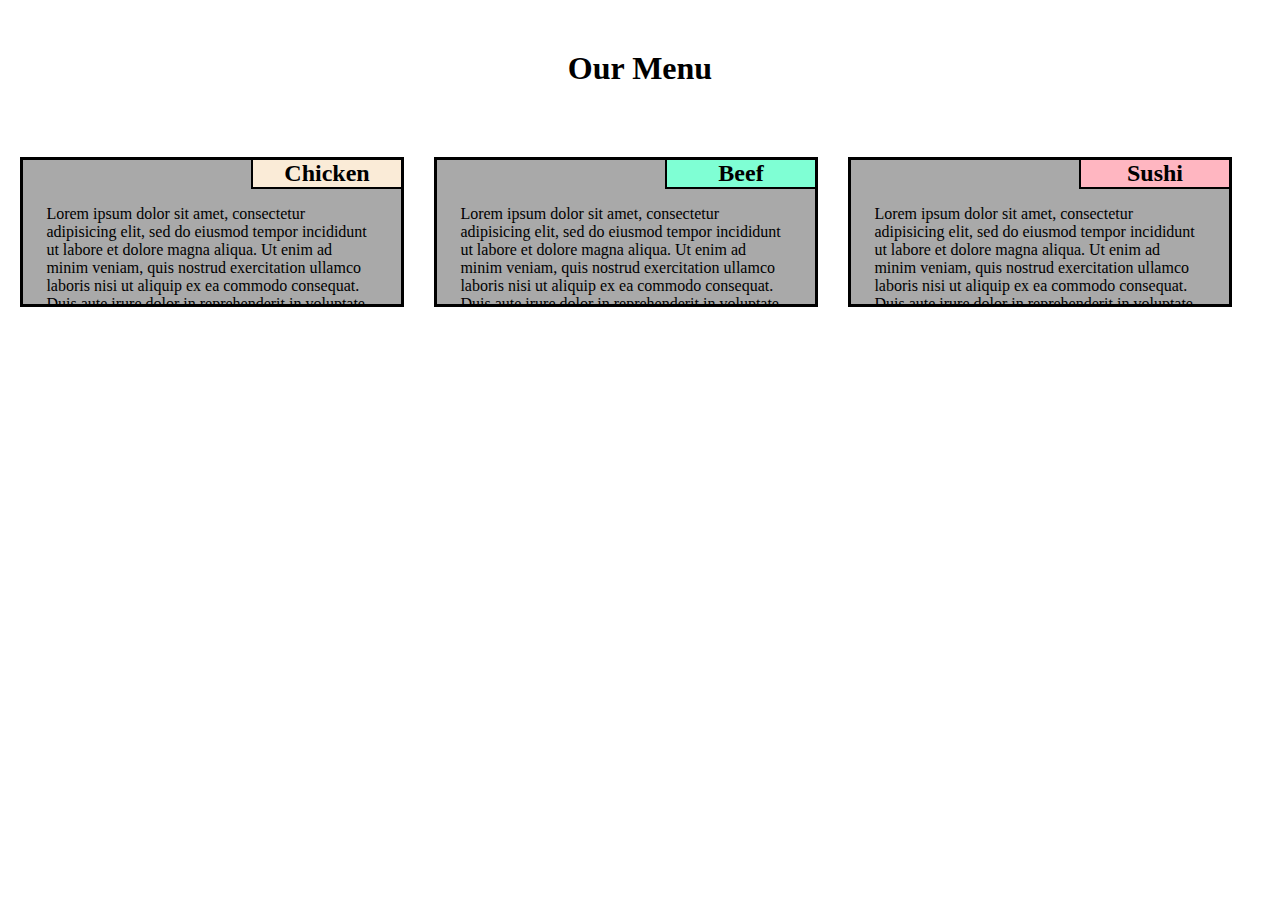
<file: site2/index.html>
<!DOCTYPE html>
<html lang="zxx">
<head>
	<meta charset="utf-8">
	<meta name="viewport" content="width=device-width, initial-scale=1.0">
	<title>Week2 assignment</title>
    <link rel="stylesheet" href="./css/style.css" media="screen">
</head>
<body>
<h1>Our Menu</h1>
<div class="div1">
<h2 class="chicken">Chicken</h2>
<p>Lorem ipsum dolor sit amet, consectetur adipisicing elit, sed do eiusmod
tempor incididunt ut labore et dolore magna aliqua. Ut enim ad minim veniam,
quis nostrud exercitation ullamco laboris nisi ut aliquip ex ea commodo
consequat. Duis aute irure dolor in reprehenderit in voluptate velit esse
cillum dolore eu fugiat nulla pariatur. Excepteur sint occaecat cupidatat non
proident, sunt in culpa qui officia deserunt mollit anim id est laborum.</p>
</div>
<div class="div2">
<h2 class="beef">Beef</h2>
<p>Lorem ipsum dolor sit amet, consectetur adipisicing elit, sed do eiusmod
tempor incididunt ut labore et dolore magna aliqua. Ut enim ad minim veniam,
quis nostrud exercitation ullamco laboris nisi ut aliquip ex ea commodo
consequat. Duis aute irure dolor in reprehenderit in voluptate velit esse
cillum dolore eu fugiat nulla pariatur. Excepteur sint occaecat cupidatat non
proident, sunt in culpa qui officia deserunt mollit anim id est laborum.</p>
</div>
<div class="div3">
<h2 class="sushi">Sushi</h2>
<p>Lorem ipsum dolor sit amet, consectetur adipisicing elit, sed do eiusmod
tempor incididunt ut labore et dolore magna aliqua. Ut enim ad minim veniam,
quis nostrud exercitation ullamco laboris nisi ut aliquip ex ea commodo
consequat. Duis aute irure dolor in reprehenderit in voluptate velit esse
cillum dolore eu fugiat nulla pariatur. Excepteur sint occaecat cupidatat non
proident, sunt in culpa qui officia deserunt mollit anim id est laborum.</p>
</div>
</body>
</html>
</file>
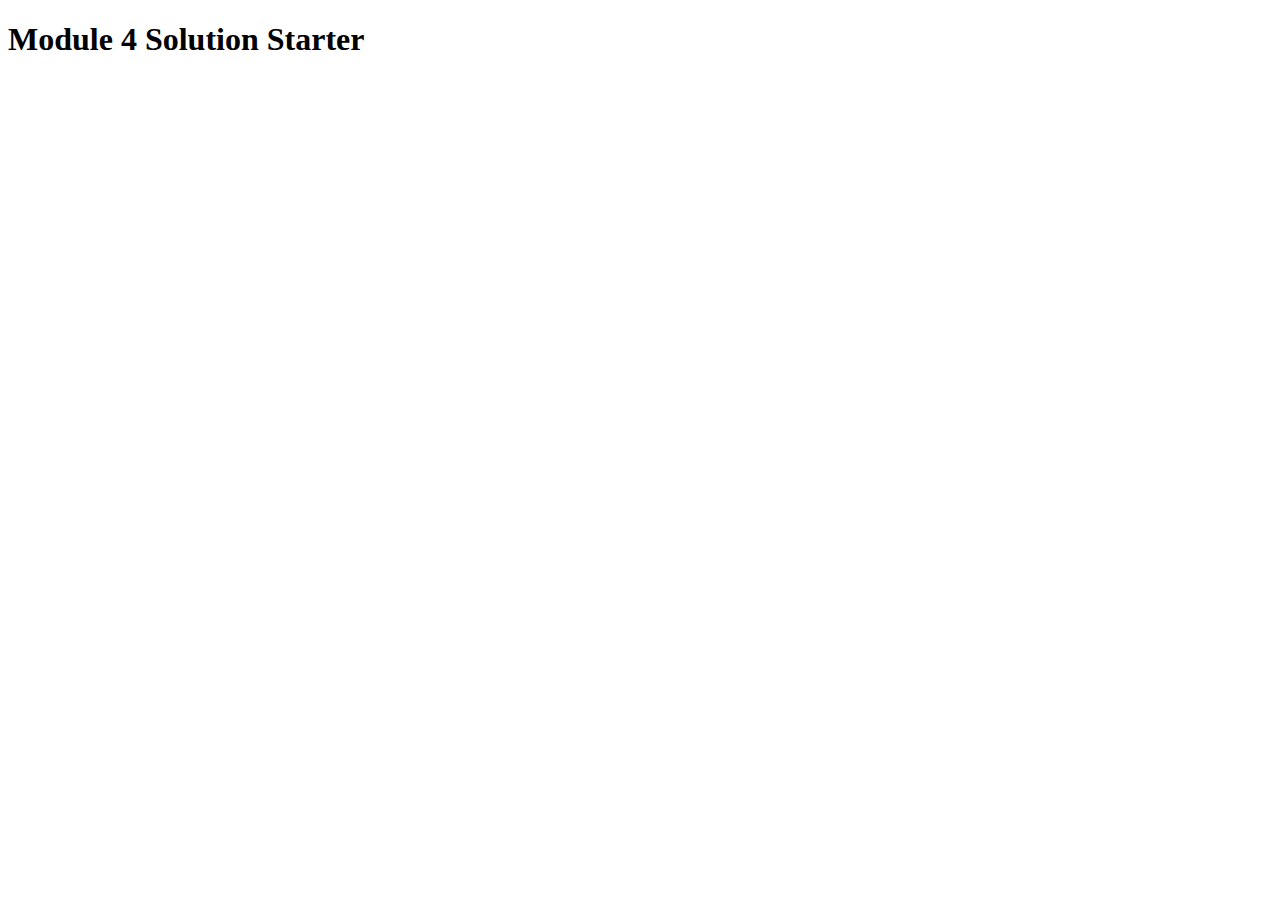
<file: site4/index.html>
<!DOCTYPE html>
<html>
<head>
  <meta charset="utf-8">
  <title>Module 4 Solution Starter</title>
   <script>
    var names = []; // DO NOT REMOVE
  </script>
  <script src="SpeakHello.js"></script>
  <script src="SpeakGoodBye.js"></script>
  <script src="script.js"></script>
</head>
<body>
  <h1>Module 4 Solution Starter</h1>
</body>
</html>
</file>
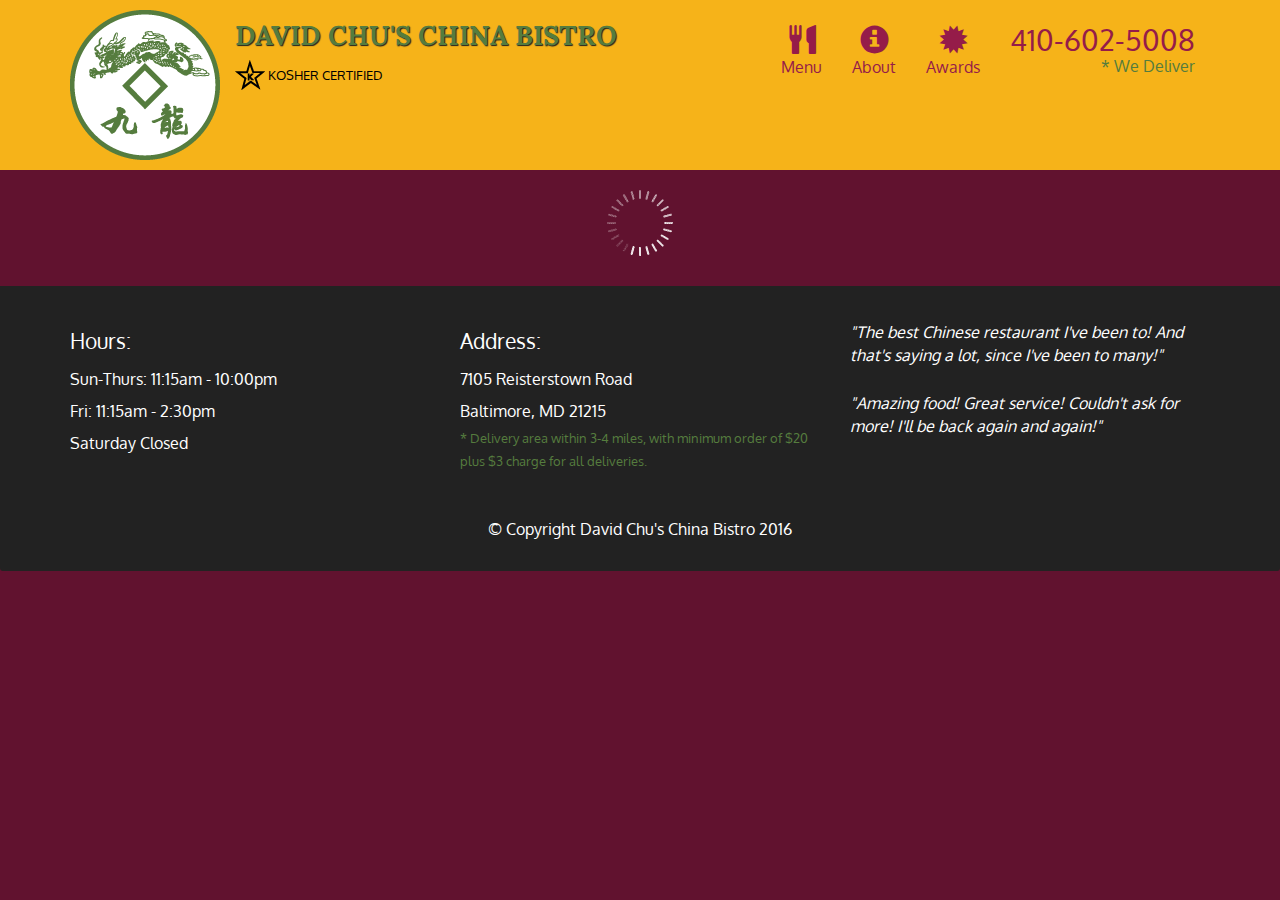
<file: site5/index.html>
<!doctype html>
<html lang="en">
  <head>
    <meta charset="utf-8">
    <meta http-equiv="X-UA-Compatible" content="IE=edge">
    <meta name="viewport" content="width=device-width, initial-scale=1">
    <title>David Chu's China Bistro</title>
    <link rel="stylesheet" href="css/bootstrap.min.css">
    <link rel="stylesheet" href="css/styles.css">
    <link href='https://fonts.googleapis.com/css?family=Oxygen:400,300,700' rel='stylesheet' type='text/css'>
    <link href='https://fonts.googleapis.com/css?family=Lora' rel='stylesheet' type='text/css'>
  </head>
<body>
  <header>
    <nav id="header-nav" class="navbar navbar-default">
      <div class="container">
        <div class="navbar-header">
          <a href="index.html" class="pull-left visible-md visible-lg">
            <div id="logo-img" alt="Logo image"></div>
          </a>

          <div class="navbar-brand">
            <a href="index.html"><h1>David Chu's China Bistro</h1></a>
            <p>
              <img src="images/star-k-logo.png" alt="Kosher certification">
              <span>Kosher Certified</span>
            </p>
          </div>

          <button id="navbarToggle" type="button" class="navbar-toggle collapsed" data-toggle="collapse" data-target="#collapsable-nav" aria-expanded="false">
            <span class="sr-only">Toggle navigation</span>
            <span class="icon-bar"></span>
            <span class="icon-bar"></span>
            <span class="icon-bar"></span>
          </button>
        </div>
        
        <div id="collapsable-nav" class="collapse navbar-collapse">
           <ul id="nav-list" class="nav navbar-nav navbar-right">
            <li id="navHomeButton" class="visible-xs active">
              <a href="index.html">
                <span class="glyphicon glyphicon-home"></span> Home</a>
            </li>
            <li id="navMenuButton">
              <a href="#" onclick="$dc.loadMenuCategories();">
                <span class="glyphicon glyphicon-cutlery"></span><br class="hidden-xs"> Menu</a>
            </li>
            <li>
              <a href="#">
                <span class="glyphicon glyphicon-info-sign"></span><br class="hidden-xs"> About</a>
            </li>
            <li>
              <a href="#">
                <span class="glyphicon glyphicon-certificate"></span><br class="hidden-xs"> Awards</a>
            </li>
            <li id="phone" class="hidden-xs">
              <a href="tel:410-602-5008">
                <span>410-602-5008</span></a><div>* We Deliver</div>
            </li>
          </ul><!-- #nav-list -->
        </div><!-- .collapse .navbar-collapse -->
      </div><!-- .container -->
    </nav><!-- #header-nav -->
  </header>

  <div id="call-btn" class="visible-xs">
    <a class="btn" href="tel:410-602-5008">
    <span class="glyphicon glyphicon-earphone"></span>
    410-602-5008
    </a>
  </div>
  <div id="xs-deliver" class="text-center visible-xs">* We Deliver</div>

  <div id="main-content" class="container"></div>

  <footer class="panel-footer">
    <div class="container">
      <div class="row">
        <section id="hours" class="col-sm-4">
          <span>Hours:</span><br>
          Sun-Thurs: 11:15am - 10:00pm<br>
          Fri: 11:15am - 2:30pm<br>
          Saturday Closed
          <hr class="visible-xs">
        </section>
        <section id="address" class="col-sm-4">
          <span>Address:</span><br>
          7105 Reisterstown Road<br>
          Baltimore, MD 21215
          <p>* Delivery area within 3-4 miles, with minimum order of $20 plus $3 charge for all deliveries.</p>
          <hr class="visible-xs">
        </section>
        <section id="testimonials" class="col-sm-4">
          <p>"The best Chinese restaurant I've been to! And that's saying a lot, since I've been to many!"</p>
          <p>"Amazing food! Great service! Couldn't ask for more! I'll be back again and again!"</p>
        </section>
      </div>
      <div class="text-center">&copy; Copyright David Chu's China Bistro 2016</div>
    </div>
  </footer>

  <!-- jQuery (Bootstrap JS plugins depend on it) -->
  <script src="js/jquery-2.1.4.min.js"></script>
  <script src="js/bootstrap.min.js"></script>
  <script src="js/ajax-utils.js"></script>
  <script src="js/script.js"></script>
</body>
</html>
</file>
<file: site2/css/style.css>
* {
		box-sizing: border-box;
	}
	body {
		margin:0;
		padding:0;
		font-family: cursive;
	}
	div {
		border: 3px solid black;
		background-color: #A9A9A9;
		padding:5px;
		margin:20px;
		position: relative;
		height: 150px;
		overflow: hidden;
	}
	h1 {
		text-align: center;
		margin: 50px;
	}
	h2 {
		border-width: 0px 0px 2px 2px;
		border-style: solid;
		border-color: black;
		border-color: #000000;
		width:150px;
		text-align: center;
		margin: 0;
		position: absolute;
		right: 0;
		top:0;
	}
	p {
		margin-top: 40px;
		width: 90%;
		margin-left: auto;
		margin-right: auto;
	}
	.chicken {
		background-color: #FAEBD7;
	}
	.beef {
		background-color: #7FFFD4;
		font-color: #FFFFFF;
	}
	.sushi {
		background-color: #FFB6C1;
	}

	@media screen and (min-width: 1200px) {
		div {
			width: 30%;
			float: left;
		}
		.div2 {
			margin-left: 10px;
		}
		.div3 {
			margin-left: 10px;
		}
	}

	@media screen and (min-width: 992px) and (max-width: 1199px) {
		.div1  {
			width:46%;
			float: left;
		}
		.div2  {
			width:46%;
			float:left;
		}
		.div3 {
			clear:both;
			width:95%;
			margin-right: auto;
			margin-left: auto;
		}
	}
</file>
<file: site5/css/styles.css>
body {
  font-size: 16px;
  color: #fff;
  background-color: #61122f;
  font-family: 'Oxygen', sans-serif;
}

/** HEADER **/
#header-nav {
  background-color: #f6b319;
  border-radius: 0;
  border: 0;
}

#logo-img {
  background: url('../images/restaurant-logo_large.png') no-repeat;
  width: 150px;
  height: 150px;
  margin: 10px 15px 10px 0;
}

.navbar-brand {
  padding-top: 25px;
}
.navbar-brand h1 { /* Restaurant name */
  font-family: 'Lora', serif;
  color: #557c3e;
  font-size: 1.5em;
  text-transform: uppercase;
  font-weight: bold;
  text-shadow: 1px 1px 1px #222;
  margin-top: 0;
  margin-bottom: 0;
  line-height: .75;
}
.navbar-brand a:hover, .navbar-brand a:focus {
  text-decoration: none;
}
.navbar-brand p { /* Kosher cert */
  color: #000;
  text-transform: uppercase;
  font-size: .7em;
  margin-top: 15px;
}
.navbar-brand p span { /* Star-K */
  vertical-align: middle;
}

#nav-list {
  margin-top: 10px;
}
#nav-list a {
  color: #951C49;
  text-align: center;
}
#nav-list a:hover {
  background: #E7E7E7;
}
#nav-list a span {
  font-size: 1.8em;
}

#phone {
  margin-top: 5px;
}
#phone a { /* Phone number */
  text-align: right;
  padding-bottom: 0;
}
#phone div { /* We Deliver */
  color: #557c3e;
  text-align: right;
  padding-right: 15px;
}

.navbar-header button.navbar-toggle, .navbar-header .icon-bar {
  border: 1px solid #61122f;
}
.navbar-header button.navbar-toggle {
  clear: both;
  margin-top: -30px;
}
/* END HEADER */

/* FOOTER */
.panel-footer {
  margin-top: 30px;
  padding-top: 35px;
  padding-bottom: 30px;
  background-color: #222;
  border-top: 0;
}
.panel-footer div.row {
  margin-bottom: 35px;
}
#hours, #address {
  line-height: 2;
}
#hours > span, #address > span {
  font-size: 1.3em;
}
#address p {
  color: #557c3e;
  font-size: .8em;
  line-height: 1.8;
}
#testimonials {
  font-style: italic;
}
#testimonials p:nth-child(2) {
  margin-top: 25px;
}
/* END FOOTER */



/* HOME PAGE */
.container .jumbotron {
  box-shadow: 0 0 50px #3F0C1F;
  border: 2px solid #3F0C1F;
}

#menu-tile, #specials-tile, #map-tile {
  height: 250px;
  width: 100%;
  margin-bottom: 15px;
  position: relative;
  border: 2px solid #3F0C1F;
  overflow: hidden;
}
#menu-tile:hover, #specials-tile:hover, #map-tile:hover {
  box-shadow: 0 1px 5px 1px #cccccc;
}
#menu-tile {
  background: url('../images/menu-tile.jpg') no-repeat;
  background-position: center;
}
#specials-tile {
  background: url('../images/specials-tile.jpg') no-repeat;
  background-position: center;
}
#menu-tile span, #specials-tile span, #map-tile span {
  position: absolute;
  bottom: 0;
  right: 0;
  width: 100%;
  text-align: center;
  font-size: 1.6em;
  text-transform: uppercase;
  background-color: #000;
  color: #fff;
  opacity: .8;
}
/* END HOME PAGE */

/* MENU CATEGORIES PAGE */
.category-tile { 
  position: relative;
  border: 2px solid #3F0C1F;
  overflow: hidden;
  width: 200px;
  height: 200px;
  margin: 0 auto 15px;
}
.category-tile span {
  position: absolute;
  bottom: 0;
  right: 0;
  width: 100%;
  text-align: center;
  font-size: 1.2em;
  text-transform: uppercase;
  background-color: #000;
  color: #fff;
  opacity: .8;
}
.category-tile:hover {
  box-shadow: 0 1px 5px 1px #cccccc;
}

#menu-categories-title + div {
  margin-bottom: 50px;
}
/* END MENU CATEGORIES PAGE */

/* SINGLE CATEGORY PAGE */
.menu-item-tile {
  margin-bottom: 25px;
}
.menu-item-tile hr {
  width: 80%;
}
.menu-item-tile .menu-item-price {
  font-size: 1.1em;
  text-align: right;
  margin-top: -15px;
  margin-right: -15px;
}
.menu-item-tile .menu-item-price span {
  font-size: .6em;
}
.menu-item-photo {
  position: relative;
  border: 2px solid #3F0C1F; 
  overflow: hidden;
  padding: 0;
  margin-right: -15px;
  margin-left: auto;
  margin-bottom: 20px;
  max-width: 250px;
}
.menu-item-photo div {
  position: absolute;
  bottom: 0;
  right: 0;
  width: 80px;
  background-color: #557c3e;
  text-align: center;
}
.menu-item-description {
  padding-right: 30px;
}
h3.menu-item-title {
  margin: 0 0 10px;
}
.menu-item-details {
  font-size: .9em;
  font-style: italic;
}
/* END SINGLE CATEGORY PAGE */


/********** Large devices only **********/
@media (min-width: 1200px) {
  .container .jumbotron {
    background: url('../images/jumbotron_1200.jpg') no-repeat;
    height: 675px;
  }
}

/********** Medium devices only **********/
@media (min-width: 992px) and (max-width: 1199px) {
  /* Header */
  #logo-img {
    background: url('../images/restaurant-logo_medium.png') no-repeat;
    width: 100px;
    height: 100px;
    margin: 5px 5px 5px 0;
  }
  /* End Header */

  /* Home Page */
  .container .jumbotron {
    background: url('../images/jumbotron_992.jpg') no-repeat;
    height: 558px;
  }
  /* End Home Page */
}

/********** Small devices only **********/
@media (min-width: 768px) and (max-width: 991px) {
  /* Home Page */
  .container .jumbotron {
    background: url('../images/jumbotron_768.jpg') no-repeat;
    height: 432px;
  }
  /* End Home Page */
}

/********** Extra small devices only **********/
@media (max-width: 767px) {
  /* Header */
  .navbar-brand {
    padding-top: 10px;
    height: 80px;
  }
  .navbar-brand h1 { /* Restaurant name */
    padding-top: 10px;
    font-size: 5vw; /* 1vw = 1% of viewport width */
  }
  .navbar-brand p { /* Kosher cert */
    font-size: .6em;
    margin-top: 12px;
  }
  .navbar-brand p img { /* Star-K */
    height: 20px;
  }

  #collapsable-nav a { /* Collapsed nav menu text */
    font-size: 1.2em;
  }
  #collapsable-nav a span { /* Collapsed nav menu glyph */
    font-size: 1em;
    margin-right: 5px;
  }

  #call-btn > a {
    font-size: 1.5em;
    display: block;
    margin: 0 20px;
    padding: 10px;
    border: 2px solid #fff;
    background-color: #f6b319;
    color: #951c49;
  }
  #xs-deliver {
    margin-top: 5px;
    font-size: .7em;
    letter-spacing: .1em;
    text-transform: uppercase;
  }
  /* End Header */

  /* Footer */
  .panel-footer section {
    margin-bottom: 30px;
    text-align: center;
  }
  .panel-footer section:nth-child(3) {
    margin-bottom: 0; /* margin already exists on the whole row */
  }
  .panel-footer section hr {
    width: 50%;
  }
  /* End Footer */

  /* Home Page */
  .container .jumbotron {
    margin-top: 30px;
    padding: 0;
  }
  #menu-tile, #specials-tile {
    width: 360px;
    margin: 0 auto 15px;
  }

  .menu-item-photo {
    margin-right: auto;
  }
  .menu-item-tile .menu-item-price {
    text-align: center;
  }
  .menu-item-description {
    text-align: center;;
  }
}


/********** Super extra small devices Only :-) (e.g., iPhone 4) **********/
@media (max-width: 479px) {
  /* Header */
  .navbar-brand h1 { /* Restaurant name */
    padding-top: 5px;
    font-size: 6vw;
  }
  /* End Header */
  
  /* Home page */
  #menu-tile, #specials-tile {
    width: 280px;
    margin: 0 auto 15px;
  }

  .col-xxs-12 {
    position: relative;
    min-height: 1px;
    padding-right: 15px;
    padding-left: 15px;
    float: left;
    width: 100%;
  }
}
</file>
